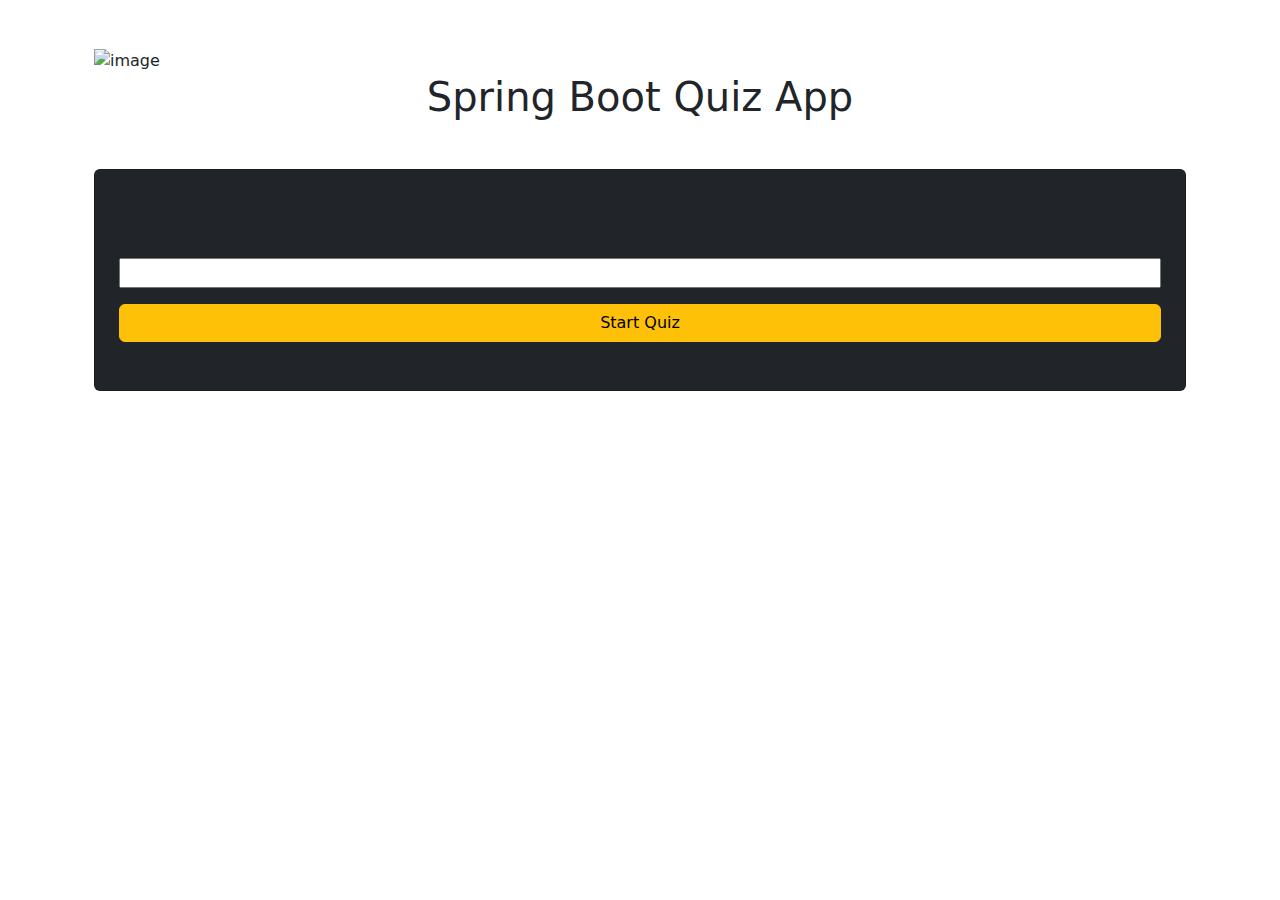
<file: bin/src/main/resources/templates/index.html>
<!DOCTYPE html>
<html xmlns="http://www.w3.org/1999/xhtml"
      xmlns:th="http://www.thymeleaf.org">
<head>
	<meta charset="UTF-8">
	<meta http-equiv="X-UA-Compatible" content="IE=edge">
    <meta name="viewport" content="width=device-width, initial-scale=1.0">
	<!-- Bootstrap CSS -->
	<link href="https://cdn.jsdelivr.net/npm/bootstrap@5.0.0-beta2/dist/css/bootstrap.min.css" rel="stylesheet">
	<link rel="stylesheet" th:href="@{/css/index.css}">
	<title>Home Page</title>
</head>
<body>
	
	<!-- Importing NavBar -->
	<div th:insert="navbar.html :: navbar"></div>

	<!-- Main Container Start -->
	<div class="main-container container py-5 px-4">
		<div class="image-box">
			<img th:src="@{/images/exam.svg}" alt="image">
		</div>
		<div class="text-box">
			<h1 class="mb-5 text-center">Spring Boot Quiz App</h1>
			<form class="card bg-dark py-5 px-4" action="/quiz" method="POST">
				<p>Enter Your Name</p>
				<input type="text" name="username" />
				<p class="text-danger warning" th:if="${warning}" th:text="${warning}"></p>
				<button type="submit" class="btn btn-warning">Start Quiz</button>
			</form>
		</div>
	</div>
	
	<!-- Importing Footer -->
	<div th:insert="footer.html :: footer"></div>
	
	<!-- Bootstrap JS -->
	<script src="https://cdn.jsdelivr.net/npm/bootstrap@5.0.0-beta2/dist/js/bootstrap.bundle.min.js"></script>
</body>
</html>
</file>
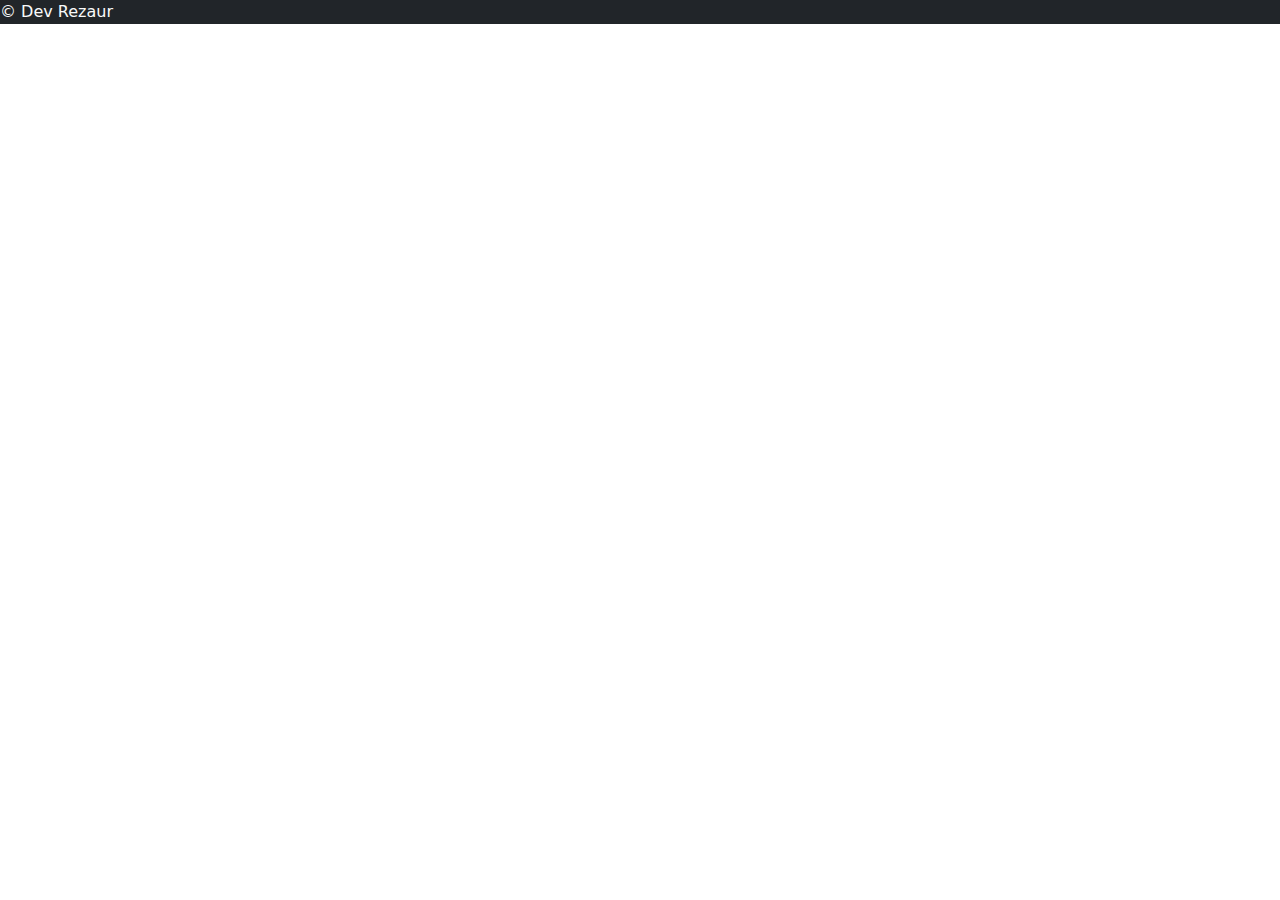
<file: bin/src/main/resources/templates/footer.html>
<!DOCTYPE html>
<html xmlns="http://www.w3.org/1999/xhtml"
      xmlns:th="http://www.thymeleaf.org">
<head th:fragment="headerfiles">
	<meta charset="ISO-8859-1">
	<!-- Bootstrap CSS -->
	<link href="https://cdn.jsdelivr.net/npm/bootstrap@5.0.0-beta2/dist/css/bootstrap.min.css" rel="stylesheet">
</head>
<body>
	
	<footer class="bg-dark text-light" th:fragment="footer">
		<p>&copy; Dev Rezaur</p>
	</footer>
	
	<!-- Bootstrap JS -->
	<script src="https://cdn.jsdelivr.net/npm/bootstrap@5.0.0-beta2/dist/js/bootstrap.bundle.min.js"></script>
</body>
</html>
</file>
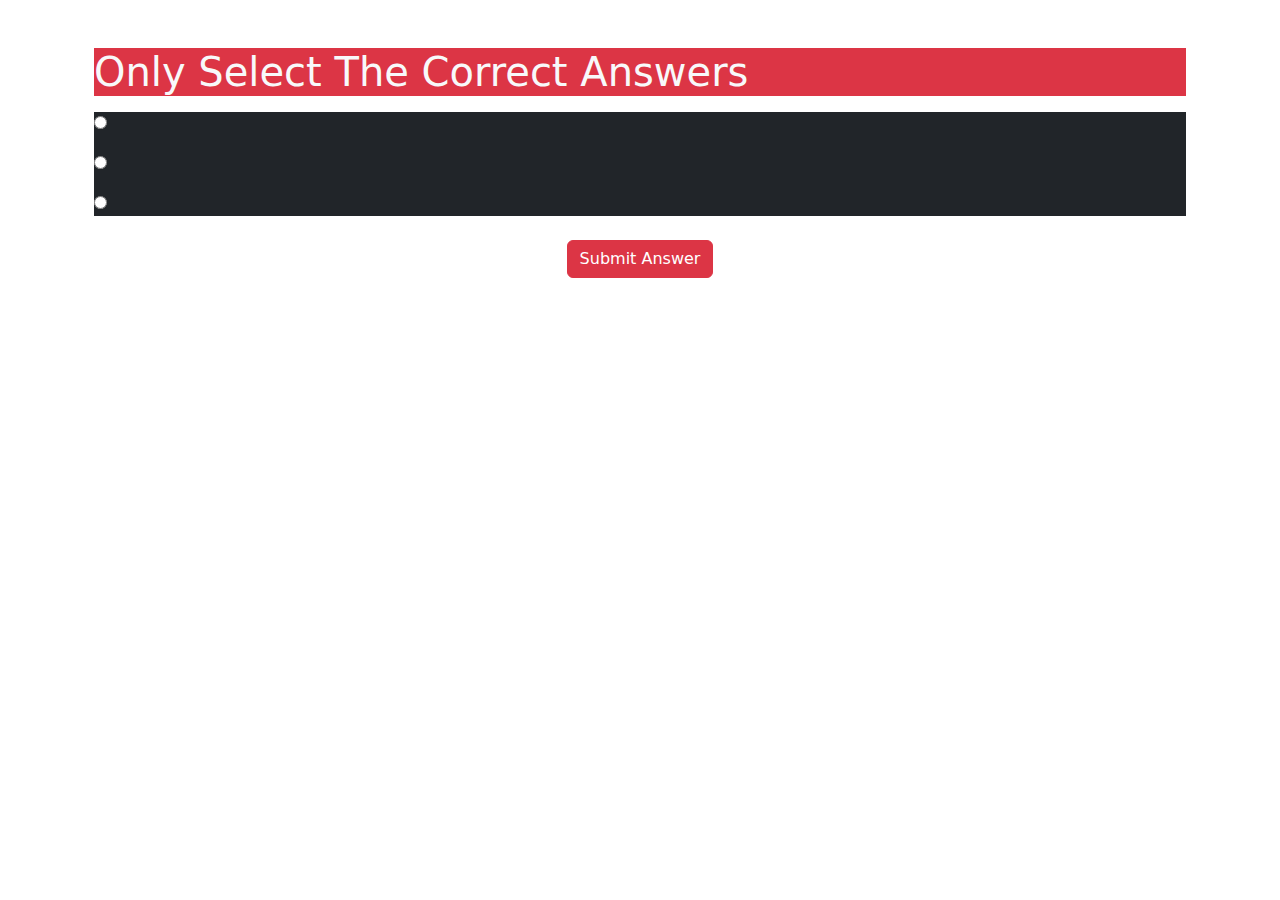
<file: bin/src/main/resources/templates/quiz.html>
<!DOCTYPE html>
<html xmlns="http://www.w3.org/1999/xhtml"
      xmlns:th="http://www.thymeleaf.org">
<head>
	<meta charset="UTF-8">
	<meta http-equiv="X-UA-Compatible" content="IE=edge">
    <meta name="viewport" content="width=device-width, initial-scale=1.0">
    <!-- Bootstrap CSS -->
	<link href="https://cdn.jsdelivr.net/npm/bootstrap@5.0.0-beta2/dist/css/bootstrap.min.css" rel="stylesheet">
	<link rel="stylesheet" th:href="@{/css/quiz.css}">
	<title>Quiz Page</title>
</head>
<body>

	<!-- Importing NavBar -->
	<div th:insert="navbar.html :: navbar"></div>
	
	<div class="container py-5 px-4">
		<h1 class="bg-danger text-light">Only Select The Correct Answers</h1>
		
		<form action="submit" method="POST" th:object="${qForm}">
			<div class="ques-box bg-dark text-light" th:each="ques, i: ${qForm.questions}">
				<p class="title" th:text="${ques.title}"></p>
				
				<div class="option">
					<input type="radio" th:name="|questions[${i.index}].chose|" th:value="1" />
					<p th:text="${ques.optionA}"></p>
				</div>
				
				<div class="option">
					<input type="radio" th:name="|questions[${i.index}].chose|" th:value="2" />
					<p th:text="${ques.optionB}"></p>
				</div>
				
				<div class="option">
					<input type="radio" th:name="|questions[${i.index}].chose|" th:value="3" />
					<p th:text="${ques.optionC}"></p>
				</div>
				
				<input type="hidden" th:name="|questions[${i.index}].quesId|" th:value="${ques.quesId}" />
				<input type="hidden" th:name="|questions[${i.index}].title|" th:value="${ques.title}" />
				<input type="hidden" th:name="|questions[${i.index}].ans|" th:value="${ques.ans}" />
			</div>
			
			<button type="submit" class="btn btn-danger d-block mx-auto mt-4">Submit Answer</button>
		</form>
	</div>

	<!-- Importing Footer -->
	<div th:insert="footer.html :: footer"></div>
	
	<!-- Bootstrap JS -->
	<script src="https://cdn.jsdelivr.net/npm/bootstrap@5.0.0-beta2/dist/js/bootstrap.bundle.min.js"></script>
</body>
</html>
</file>
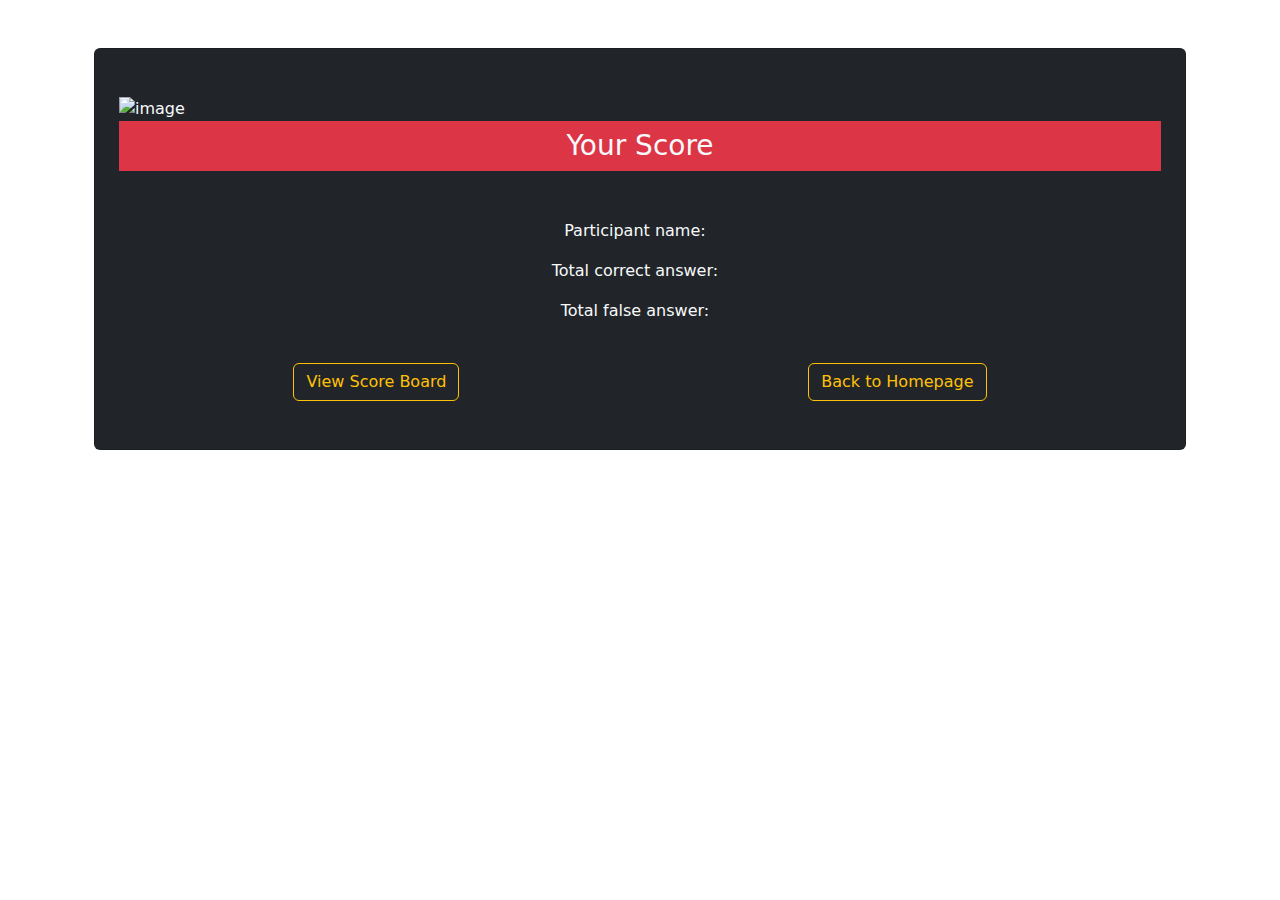
<file: bin/src/main/resources/templates/result.html>
<!DOCTYPE html>
<html xmlns="http://www.w3.org/1999/xhtml"
      xmlns:th="http://www.thymeleaf.org">
<head>
	<meta charset="UTF-8">
	<meta http-equiv="X-UA-Compatible" content="IE=edge">
    <meta name="viewport" content="width=device-width, initial-scale=1.0">
    <!-- Bootstrap CSS -->
	<link href="https://cdn.jsdelivr.net/npm/bootstrap@5.0.0-beta2/dist/css/bootstrap.min.css" rel="stylesheet">
	<link rel="stylesheet" th:href="@{/css/result.css}">
	<title>Result Page</title>
</head>
<body>

	<!-- Importing NavBar -->
	<div th:insert="navbar.html :: navbar"></div>
	
	<!-- Main Container Start -->
	<div class="main-container container py-5 px-4">
		<div class="card bg-dark text-light py-5 px-4 mx-auto">
			<img th:src="@{/images/exam.svg}" alt="image">
			
			<h3 class="bg-danger text-center mb-5 p-2">Your Score</h3>
			
			<div class="d-flex justify-content-center">
				<p>Participant name:&nbsp;&nbsp;</p>
				<p th:if="${result}" th:text="${result.username}"></p>
			</div>
			
			<div class="d-flex justify-content-center">
				<p>Total correct answer:&nbsp;&nbsp;</p>
				<p th:if="${result}" th:text="${result.totalCorrect}"></p>
			</div>
			
			<div class="d-flex justify-content-center">
				<p>Total false answer:&nbsp;&nbsp;</p>
				<p th:if="${result}" th:text="5 - ${result.totalCorrect}"></p>
			</div>
			
			<div class="d-flex justify-content-center mt-4">
				<button type="button" th:onclick="window.location.href='/score'"
					class="btn btn-outline-warning mx-auto">View Score Board</button>
				<button type="button" th:onclick="window.location.href='/'"
					class="btn btn-outline-warning mx-auto">Back to Homepage</button>
			</div>
		</div>
	</div>
	
	<!-- Importing Footer -->
	<div th:insert="footer.html :: footer"></div>
	
	<!-- Bootstrap JS -->
	<script src="https://cdn.jsdelivr.net/npm/bootstrap@5.0.0-beta2/dist/js/bootstrap.bundle.min.js"></script>
</body>
</html>
</file>
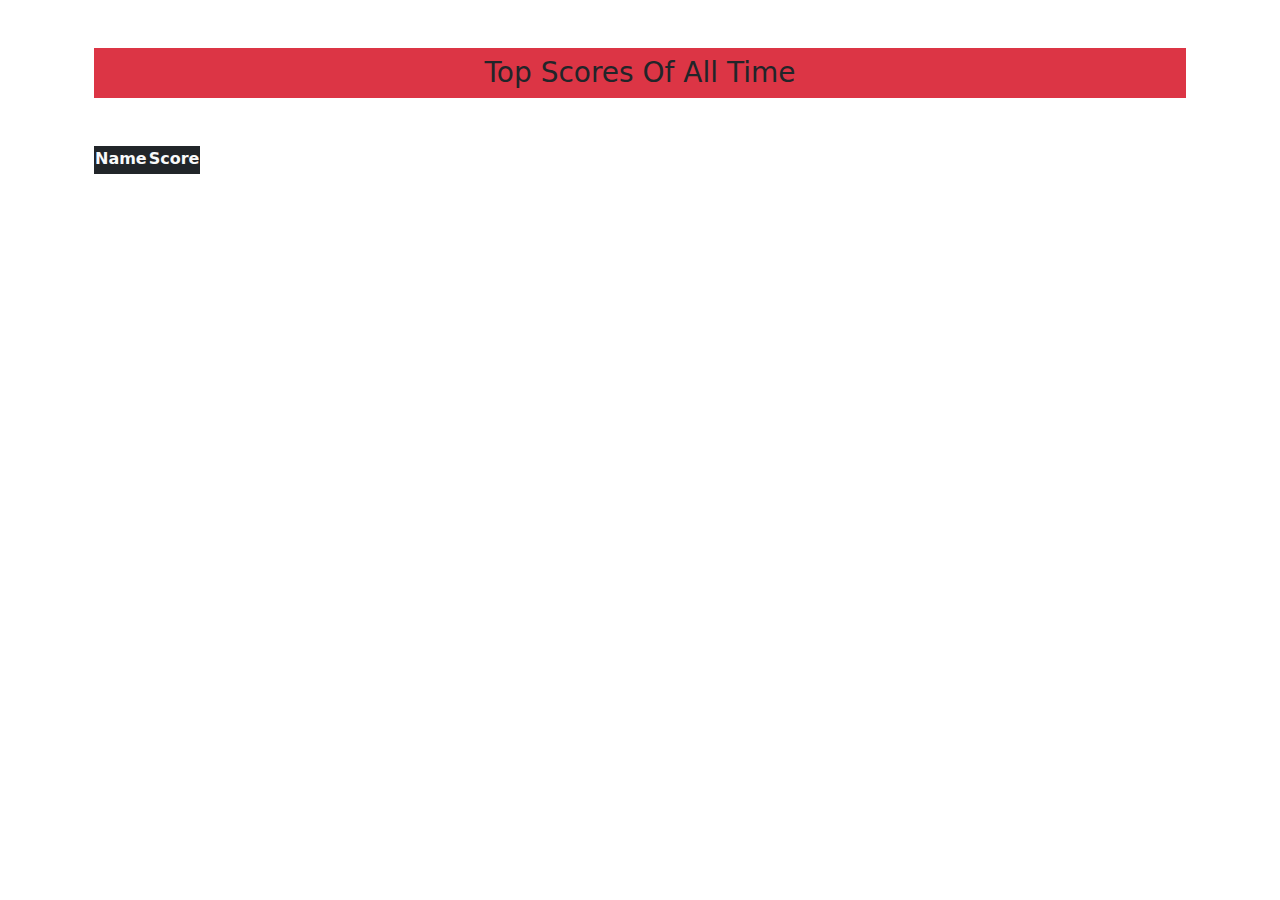
<file: bin/src/main/resources/templates/scoreboard.html>
<!DOCTYPE html>
<html xmlns="http://www.w3.org/1999/xhtml"
      xmlns:th="http://www.thymeleaf.org">
<head>
	<meta charset="UTF-8">
	<meta http-equiv="X-UA-Compatible" content="IE=edge">
    <meta name="viewport" content="width=device-width, initial-scale=1.0">
    <!-- Bootstrap CSS -->
	<link href="https://cdn.jsdelivr.net/npm/bootstrap@5.0.0-beta2/dist/css/bootstrap.min.css" rel="stylesheet">
	<link rel="stylesheet" th:href="@{/css/score.css}">
	<title>Score Board</title>
</head>
<body>

	<!-- Importing NavBar -->
	<div th:insert="navbar.html :: navbar"></div>
	
	<!-- Main Container Start -->
	<div class="main-container container py-5 px-4">
		<h3 class="bg-danger text-center mb-5 p-2">Top Scores Of All Time</h3>
		
		<table class="bg-dark text-light">
			<tr>
				<th>Name</th>
				<th>Score</th>
			</tr>
			<tr th:each="score : ${sList}">
				<td th:text="${score.username}"></td>
				<td th:text="${score.totalCorrect}"></td>
			</tr>
		</table>
	</div>
	
	<!-- Importing Footer -->
	<div th:insert="footer.html :: footer"></div>
	
	<!-- Bootstrap JS -->
	<script src="https://cdn.jsdelivr.net/npm/bootstrap@5.0.0-beta2/dist/js/bootstrap.bundle.min.js"></script>
</body>
</html>
</file>
